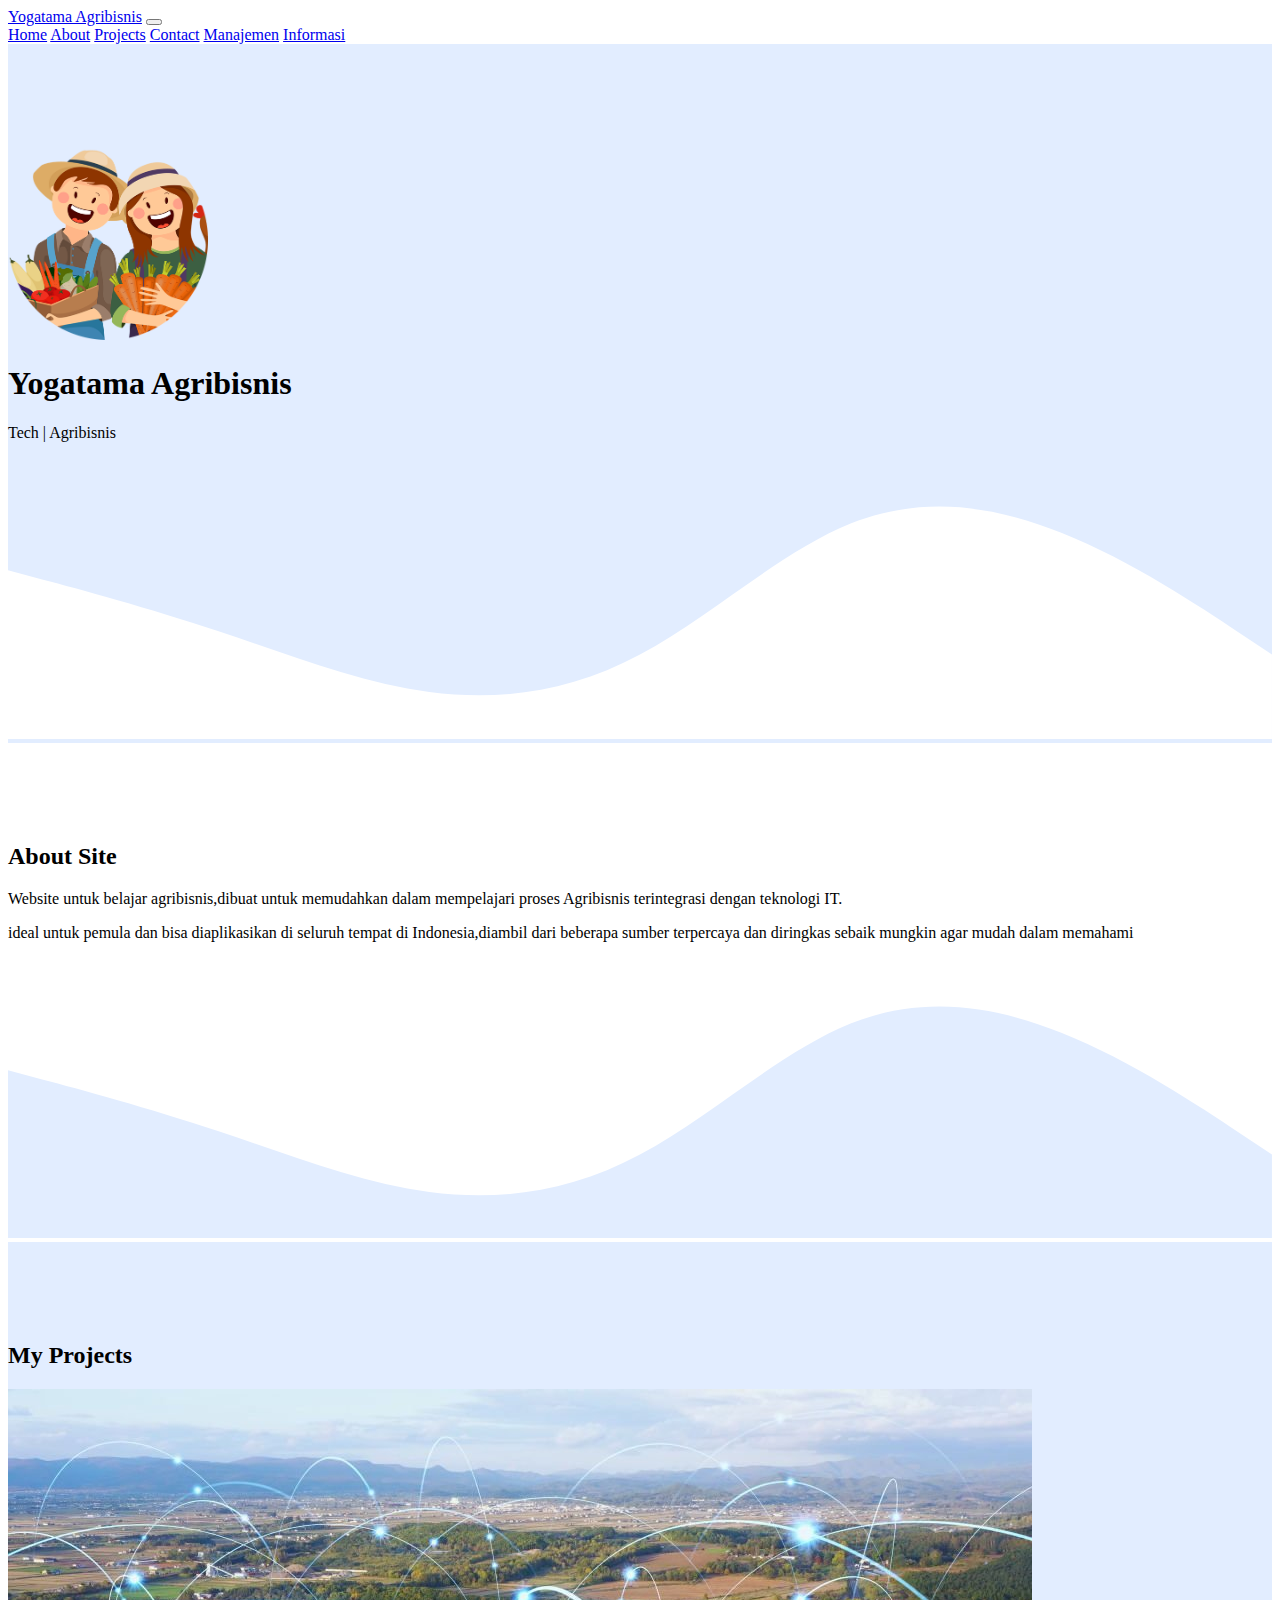
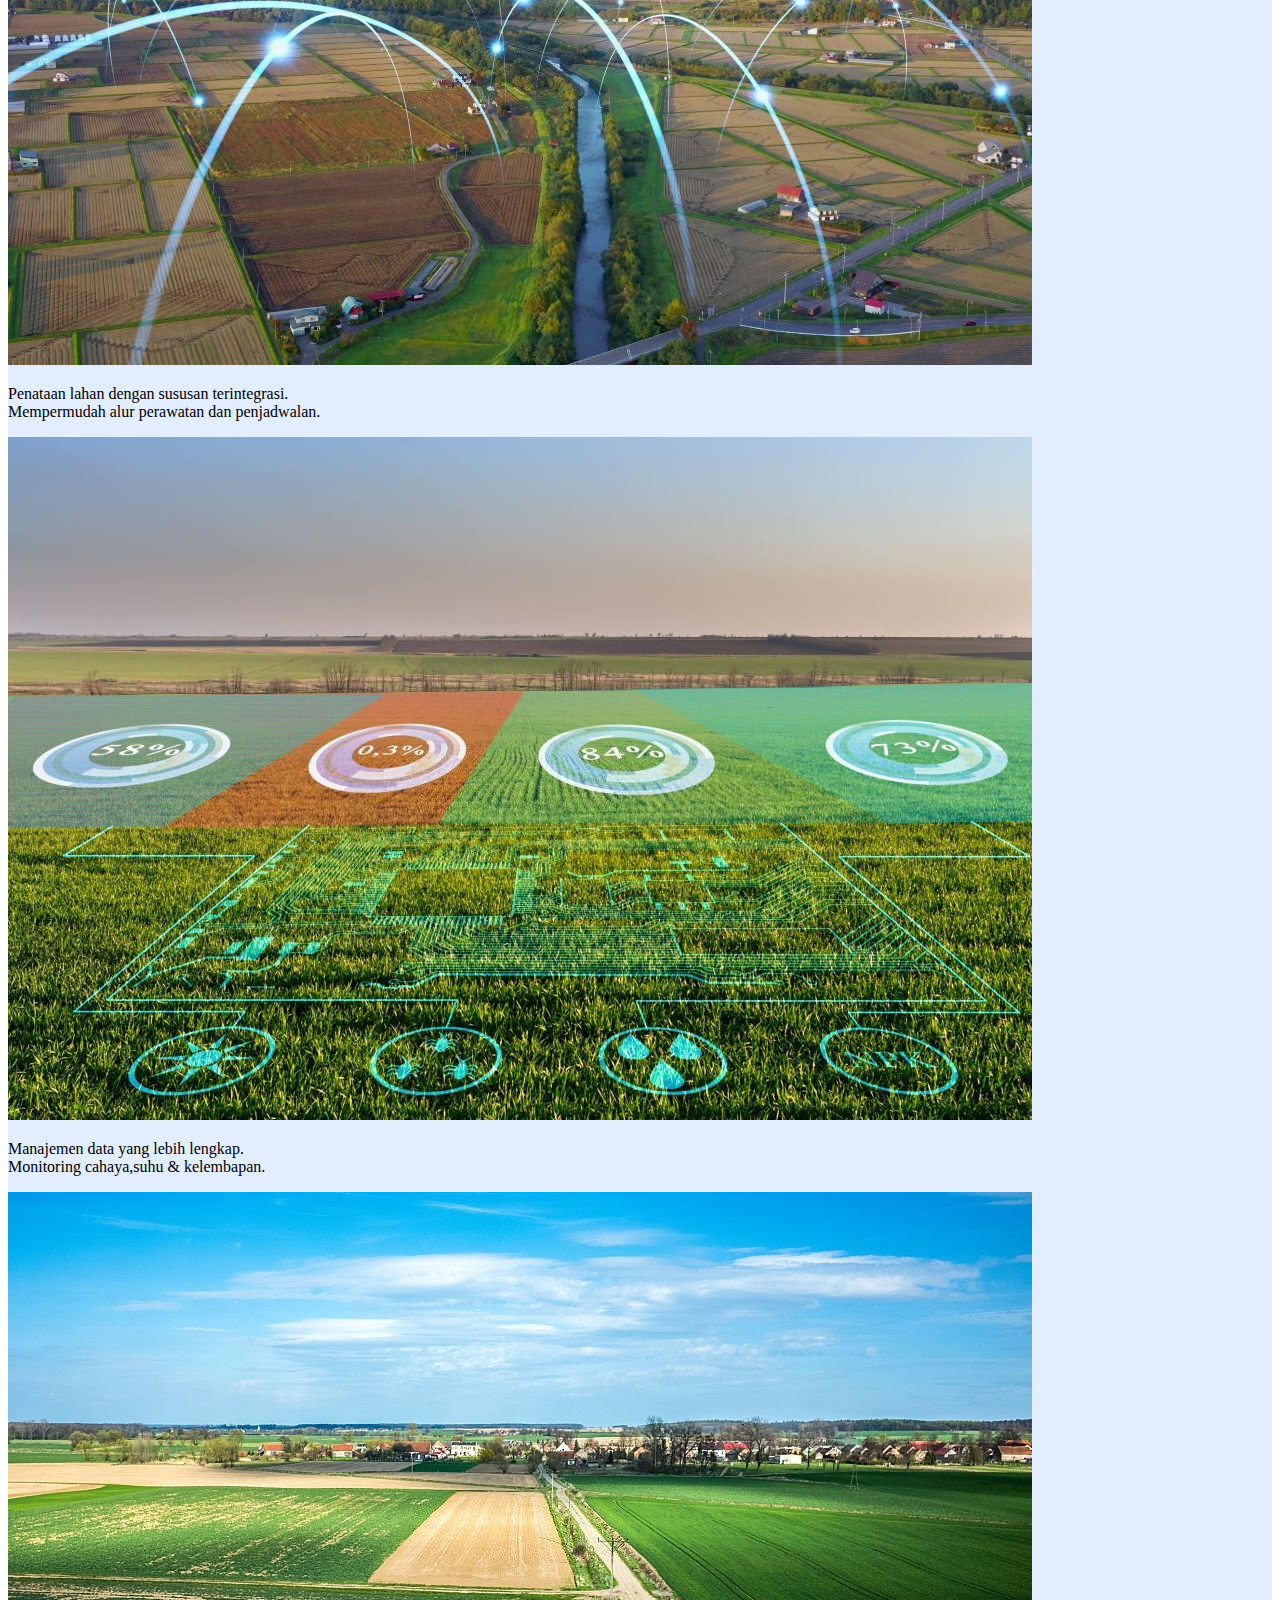
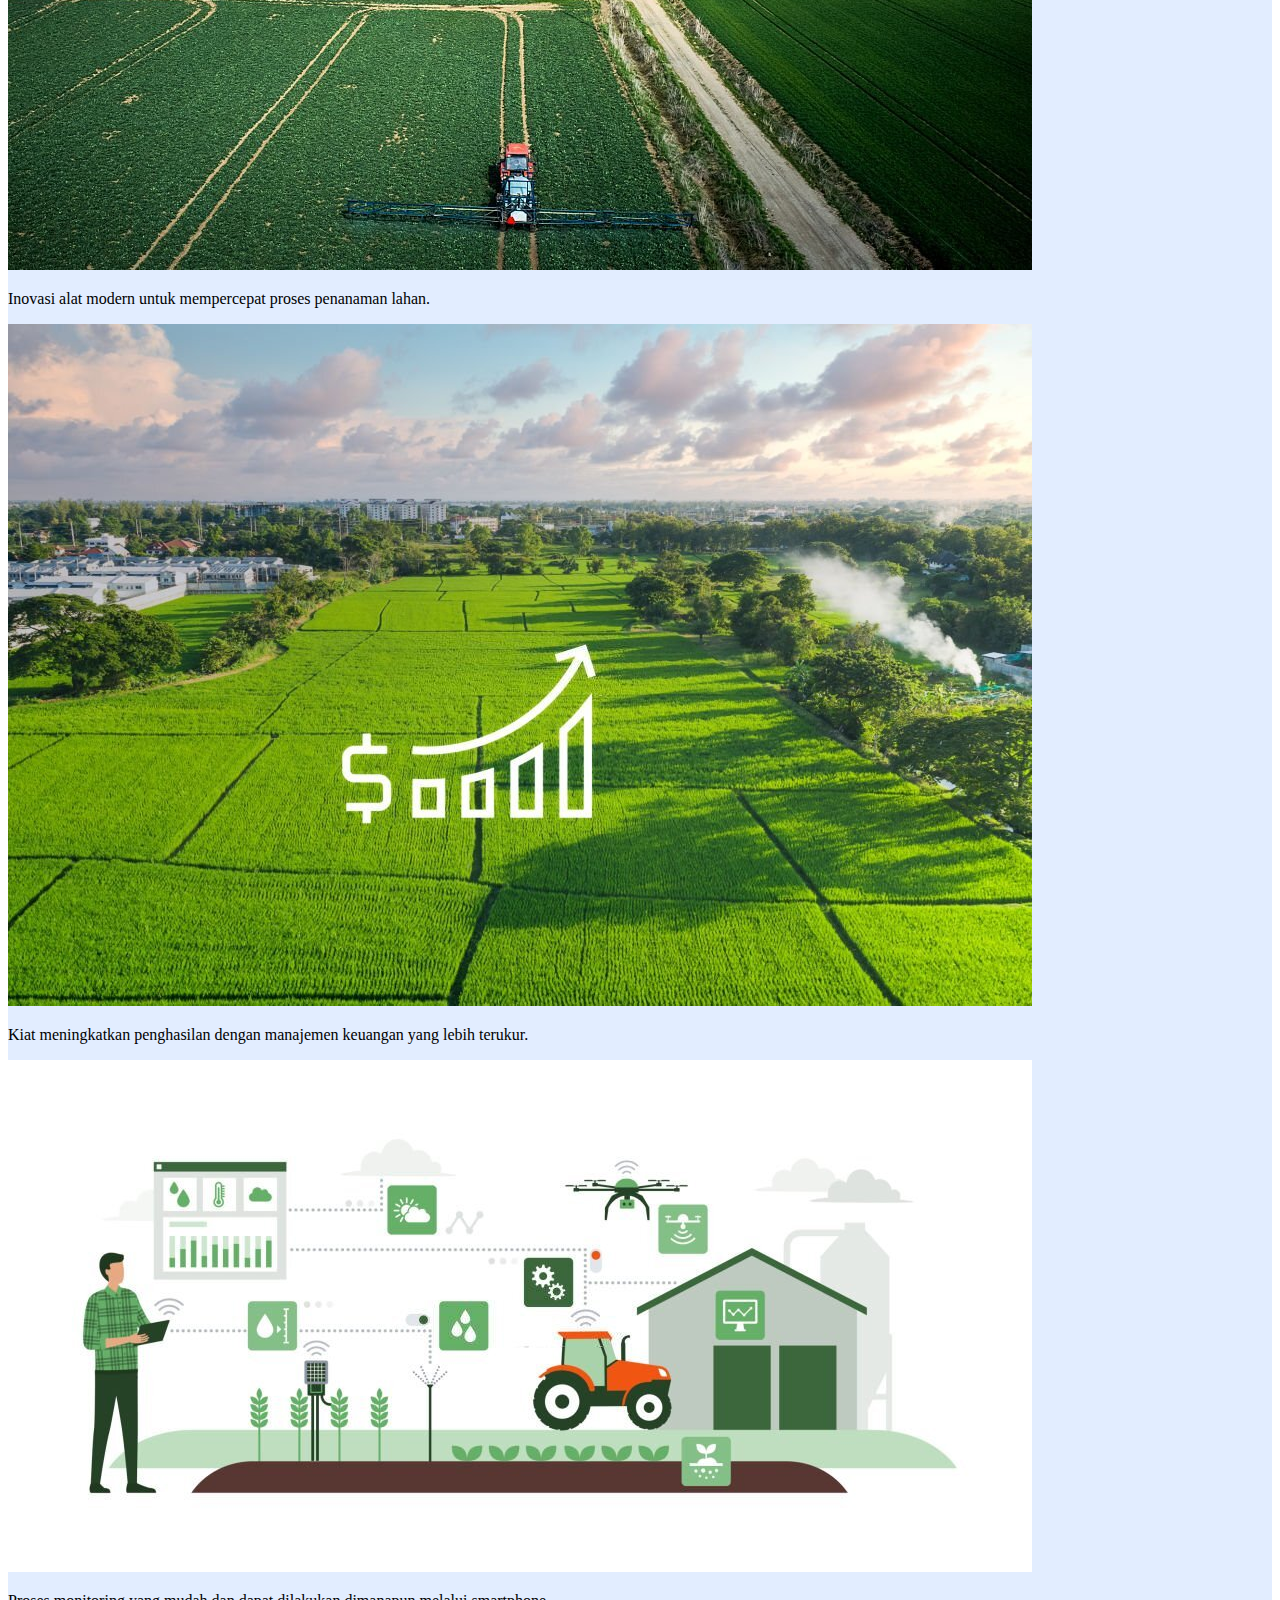
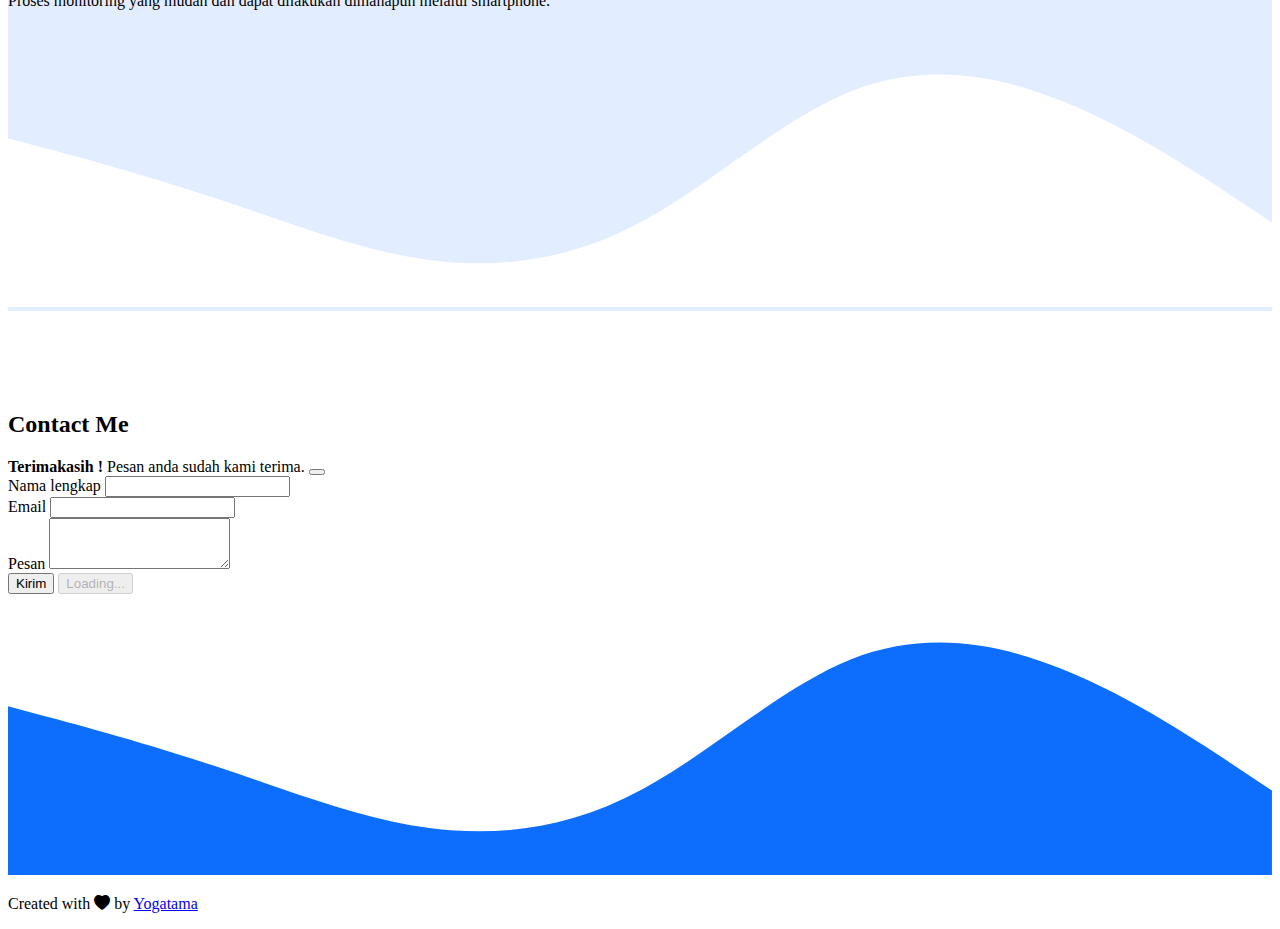
<file: index.html>
<!DOCTYPE html>
<html lang="en">

<head>
  <meta charset="utf-8" />
  <meta name="viewport" content="width=device-width, initial-scale=1" />
  <title>Yogatama Agribisnis</title>

  <!-- Bootstrap CSS -->

  <!-- LOKAL BOOTSRAP -->
  <!-- <link rel="stylesheet" href="css/bootstrap.min.css" /> -->

  <!-- CDN BOOTSRAP -->
  <link href="https://cdn.jsdelivr.net/npm/bootstrap@5.3.1/dist/css/bootstrap.min.css" rel="stylesheet"
    integrity="sha384-4bw+/aepP/YC94hEpVNVgiZdgIC5+VKNBQNGCHeKRQN+PtmoHDEXuppvnDJzQIu9" crossorigin="anonymous">

  <!-- Bootstrap Icon -->
  <link rel="stylesheet" href="https://cdn.jsdelivr.net/npm/bootstrap-icons@1.10.5/font/bootstrap-icons.css" />

  <!-- My CSS -->
  <link rel="stylesheet" href="style.css" />
</head>

<body id="home">
  <!-- Navbar -->
  <nav class="navbar navbar-expand-lg navbar-dark bg-primary shadow-sm fixed-top">
    <div class="container">
      <a class="navbar-brand" href="#home">Yogatama Agribisnis</a>
      <button class="navbar-toggler" type="button" data-bs-toggle="collapse" data-bs-target="#navbarNavAltMarkup"
        aria-controls="navbarNavAltMarkup" aria-expanded="false" aria-label="Toggle navigation">
        <span class="navbar-toggler-icon"></span>
      </button>
      <div class="collapse navbar-collapse" id="navbarNavAltMarkup">
        <div class="navbar-nav ms-auto">
          <a class="nav-link active" aria-current="page" href="#home">Home</a>
          <a class="nav-link" href="#about">About</a>
          <a class="nav-link" href="#projects">Projects</a>
          <a class="nav-link" href="#contact">Contact</a>
          <a class="nav-link" href="/blog/manajemen.html">Manajemen</a>
          <a class="nav-link" href="/blog/informasi.html">Informasi</a>
          <!-- <a class="nav-link disabled">Disabled</a> -->
        </div>
      </div>
    </div>
  </nav>
  <!-- Akhir Navbar -->

  <!-- Jumbotron -->
  <section class="jumbotron text-center">
    <img src="img/profil.png" alt="Yogatama Agribisnis" width="200" class="rounded-circle img-thumbnail" />
    <h1 class="display-4">Yogatama Agribisnis</h1>
    <p class="lead">Tech | Agribisnis</p>
    <!-- waves -->
    <svg xmlns="http://www.w3.org/2000/svg" viewBox="0 0 1440 320">
      <path fill="#ffffff" fill-opacity="1"
        d="M0,128L40,138.7C80,149,160,171,240,197.3C320,224,400,256,480,266.7C560,277,640,267,720,224C800,181,880,107,960,74.7C1040,43,1120,53,1200,85.3C1280,117,1360,171,1400,197.3L1440,224L1440,320L1400,320C1360,320,1280,320,1200,320C1120,320,1040,320,960,320C880,320,800,320,720,320C640,320,560,320,480,320C400,320,320,320,240,320C160,320,80,320,40,320L0,320Z">
      </path>
    </svg>
    <!-- waves -->
  </section>
  <!-- Akhir Jumbotron -->

  <!-- About -->
  <section id="about">
    <div class="container">
      <div class="row text-center mb-3">
        <div class="col">
          <h2>About Site</h2>
        </div>
      </div>
      <div class="row justify-content-center fs-5 text-center">
        <div class="col-md-4">
          <p>
            Website untuk belajar agribisnis,dibuat untuk memudahkan dalam mempelajari proses Agribisnis terintegrasi
            dengan teknologi IT.
          </p>
        </div>
        <div class="col-md-4">
          <p>
            ideal untuk pemula dan bisa diaplikasikan di seluruh tempat di Indonesia,diambil dari beberapa sumber
            terpercaya dan diringkas sebaik mungkin agar mudah dalam memahami
          </p>
        </div>
      </div>
    </div>
    <!-- waves -->
    <svg xmlns="http://www.w3.org/2000/svg" viewBox="0 0 1440 320">
      <path fill="#e2edff" fill-opacity="1"
        d="M0,128L40,138.7C80,149,160,171,240,197.3C320,224,400,256,480,266.7C560,277,640,267,720,224C800,181,880,107,960,74.7C1040,43,1120,53,1200,85.3C1280,117,1360,171,1400,197.3L1440,224L1440,320L1400,320C1360,320,1280,320,1200,320C1120,320,1040,320,960,320C880,320,800,320,720,320C640,320,560,320,480,320C400,320,320,320,240,320C160,320,80,320,40,320L0,320Z">
      </path>
    </svg>
  </section>
  <!-- Akhir About -->

  <!-- Projects -->
  <section id="projects">
    <div class="container">
      <div class="row text-center mb-3">
        <div class="col">
          <h2>My Projects</h2>
        </div>
      </div>
      <div class="row justify-content-center">
        <div class="col-md-4 mb-3">
          <div class="card">
            <img src="img/projects/1.jpg" class="card-img-top" alt="projects 1" />
            <div class="card-body">
              <p class="card-text">
                Penataan lahan dengan sususan terintegrasi.<br>Mempermudah alur perawatan dan penjadwalan.
              </p>
            </div>
          </div>
        </div>
        <div class="col-md-4 mb-3">
          <div class="card">
            <img src="img/projects/2.jpg" class="card-img-top" alt="projects 1" />
            <div class="card-body">
              <p class="card-text">
                Manajemen data yang lebih lengkap.<br>Monitoring cahaya,suhu & kelembapan.
              </p>
            </div>
          </div>
        </div>
        <div class="col-md-4 mb-3">
          <div class="card">
            <img src="img/projects/3.jpg" class="card-img-top" alt="projects 1" />
            <div class="card-body">
              <p class="card-text">
                Inovasi alat modern untuk mempercepat proses penanaman lahan.
              </p>
            </div>
          </div>
        </div>
        <div class="col-md-4 mb-4">
          <div class="card">
            <img src="img/projects/4.jpg" class="card-img-top" alt="projects 1" />
            <div class="card-body">
              <p class="card-text">
                Kiat meningkatkan penghasilan dengan manajemen keuangan yang lebih terukur.
              </p>
            </div>
          </div>
        </div>
        <div class="col-md-4 mb-5">
          <div class="card">
            <img src="img/projects/5.jpg" class="card-img-top" alt="projects 1" />
            <div class="card-body">
              <p class="card-text">
                Proses monitoring yang mudah dan dapat dilakukan dimanapun melalui smartphone.
              </p>
            </div>
          </div>
        </div>
      </div>
    </div>
    <!-- waves -->
    <svg xmlns="http://www.w3.org/2000/svg" viewBox="0 0 1440 320">
      <path fill="#ffffff" fill-opacity="1"
        d="M0,128L40,138.7C80,149,160,171,240,197.3C320,224,400,256,480,266.7C560,277,640,267,720,224C800,181,880,107,960,74.7C1040,43,1120,53,1200,85.3C1280,117,1360,171,1400,197.3L1440,224L1440,320L1400,320C1360,320,1280,320,1200,320C1120,320,1040,320,960,320C880,320,800,320,720,320C640,320,560,320,480,320C400,320,320,320,240,320C160,320,80,320,40,320L0,320Z">
      </path>
    </svg>
    <!-- waves -->
  </section>
  <!-- Akhir Projects -->

  <!-- Contact -->
  <section id="contact">
    <div class="container">
      <div class="row text-center mb-3">
        <div class="col">
          <h2>Contact Me</h2>
        </div>
      </div>
      <div class="row justify-content-center">
        <div class="col-md-6">
          <div class="alert alert-success alert-dismissible fade show d-none my-alert" role="alert">
            <strong>Terimakasih !</strong> Pesan anda sudah kami terima.
            <button type="button" class="btn-close" data-bs-dismiss="alert" aria-label="Close"></button>
          </div>
          <form name="contact-form">
            <div class="mb-3">
              <label for="name" class="form-label">Nama lengkap</label>
              <input type="text" class="form-control" id="name" aria-describedby="name" name="nama" />
            </div>
            <div class="mb-3">
              <label for="email" class="form-label">Email</label>
              <input type="email" class="form-control" id="email" aria-describedby="email" name="email" />
            </div>
            <div class="mb-3">
              <label for="pesan" class="form-label">Pesan</label>
              <textarea class="form-control" id="pesan" rows="3" name="pesan"></textarea>
            </div>
            <button type="submit" class="btn btn-primary btn-kirim">
              Kirim
            </button>

            <button class="btn btn-primary btn-loading d-none" type="button" disabled>
              <span class="spinner-border spinner-border-sm" role="status" aria-hidden="true"></span>
              Loading...
            </button>
          </form>
        </div>
      </div>
    </div>
    <!-- waves -->
    <svg xmlns="http://www.w3.org/2000/svg" viewBox="0 0 1440 320">
      <path fill="#0d6efd" fill-opacity="1"
        d="M0,128L40,138.7C80,149,160,171,240,197.3C320,224,400,256,480,266.7C560,277,640,267,720,224C800,181,880,107,960,74.7C1040,43,1120,53,1200,85.3C1280,117,1360,171,1400,197.3L1440,224L1440,320L1400,320C1360,320,1280,320,1200,320C1120,320,1040,320,960,320C880,320,800,320,720,320C640,320,560,320,480,320C400,320,320,320,240,320C160,320,80,320,40,320L0,320Z">
      </path>
    </svg>
    <!-- waves -->
  </section>
  <!-- Akhir Contact -->

  <!-- Footer -->
  <footer class="bg-primary text-white text-center pb-5">
    <p>
      Created with <i class="bi bi-heart-fill text-danger"></i> by
      <a href="https://www.instagram.com/yogatama1328" class="text-white fw-bold">Yogatama</a>
    </p>
  </footer>
  <!-- Akhir Footer -->

  <!-- script mengirim pesan ke google docs -->
  <script>
    const scriptURL =
      "https://script.google.com/macros/s/AKfycbw453NYa7qneM1PrA6y6zOOqOcSJf2OiDZB0HXGowm3mvj-MlTKz41Jkeaza5zt9T5vlQ/exec";
    const form = document.forms["contact-form"];
    const btnKirim = document.querySelector(".btn-kirim");
    const btnLoading = document.querySelector(".btn-loading");
    const myAlert = document.querySelector(".my-alert");

    form.addEventListener("submit", (e) => {
      e.preventDefault();
      // ketika tombol submit diklik
      // tampilkan tombol loading,hilangkan tombol kirim
      btnLoading.classList.toggle("d-none");
      btnKirim.classList.toggle("d-none");
      fetch(scriptURL, { method: "POST", body: new FormData(form) })
        .then((response) => {
          // tampilkan tombol kirim, hilangkan tombol loading
          btnLoading.classList.toggle("d-none");
          btnKirim.classList.toggle("d-none");
          // tampilkan alert
          myAlert.classList.toggle('d-none');
          // reset formnya
          form.reset();
          console.log("Success!", response);
        })
        .catch((error) => console.error("Error!", error.message));
    });
  </script>

  <!-- script bootstrap -->
  <!-- LOKAL bootstrap js -->
  <!-- <script src="js/bootstrap.min.js"></script> -->

  <!-- CDN -->
  <script src="https://cdn.jsdelivr.net/npm/bootstrap@5.3.1/dist/js/bootstrap.bundle.min.js"
    integrity="sha384-HwwvtgBNo3bZJJLYd8oVXjrBZt8cqVSpeBNS5n7C8IVInixGAoxmnlMuBnhbgrkm"
    crossorigin="anonymous"></script>
</body>

</html>

<!--
https://youtu.be/2XosKncBoQ4?list=PLFIM0718LjIV46XyERoDIlBWl2tMmmm8X&t=1423
-->
</file>
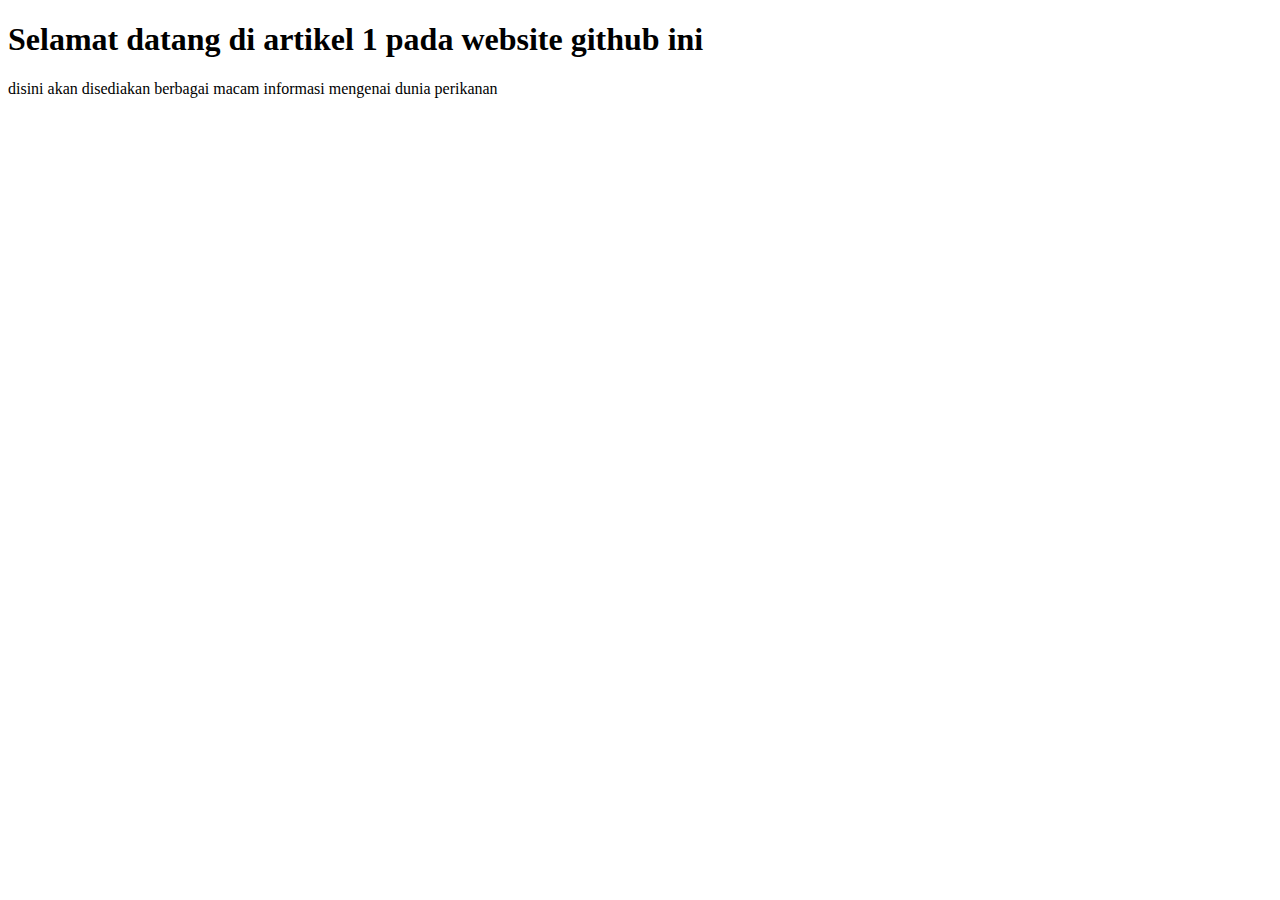
<file: blog/artikel1.html>
<!DOCTYPE html>
<html lang="en">
<head>
    <meta charset="UTF-8">
    <meta name="viewport" content="width=device-width, initial-scale=1.0">
    <title>Artikel 1</title>
</head>
<body>
    <h1>Selamat datang di artikel 1 pada website github ini</h1>
    <p>disini akan disediakan berbagai macam informasi mengenai dunia perikanan</p>
</body>
</html>
</file>
<file: style.css>
.jumbotron{
    padding-top: 6rem;
    background-color: #e2edff;
}

#projects{
    background-color: #e2edff;
}

section{
    padding-top: 5rem;
}
</file>
